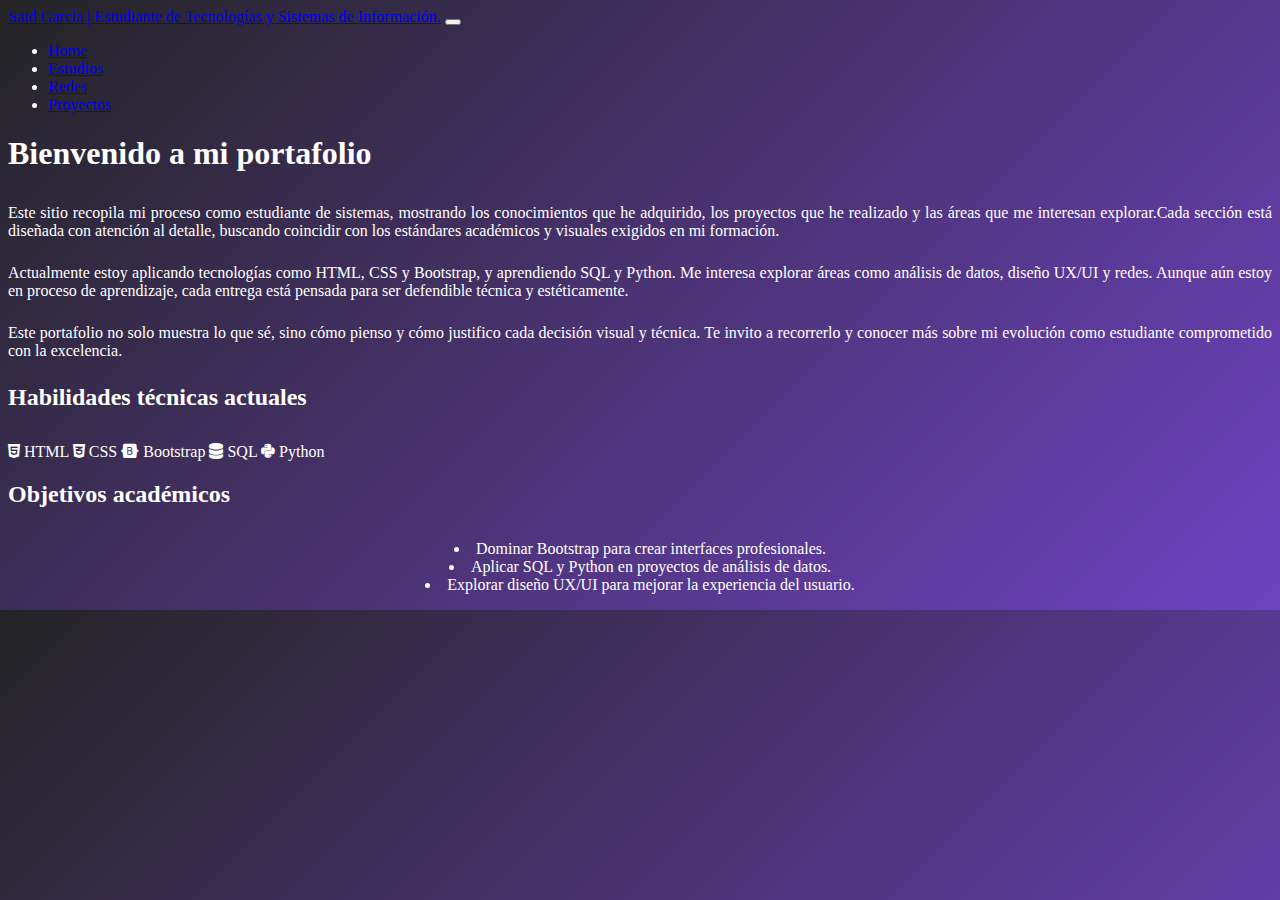
<file: index.html>
<!DOCTYPE html>
<html lang="en">

<head>
  <meta charset="UTF-8">
  <meta name="viewport" content="width=device-width, initial-scale=1.0">
  <link href="https://cdn.jsdelivr.net/npm/bootstrap@5.3.8/dist/css/bootstrap.min.css" rel="stylesheet"
    integrity="sha384-sRIl4kxILFvY47J16cr9ZwB07vP4J8+LH7qKQnuqkuIAvNWLzeN8tE5YBujZqJLB" crossorigin="anonymous">


  <link rel="stylesheet" href="https://cdnjs.cloudflare.com/ajax/libs/font-awesome/6.4.0/css/all.min.css">

  <link rel="stylesheet" href="https://cdnjs.cloudflare.com/ajax/libs/animate.css/4.1.1/animate.min.css" />

  <link rel="stylesheet" href="./css/style.css">

  <title>Potafolio</title>
</head>

<body class="animate__animated animate__fadeInDown">
  <nav class=" bg-primary" data-bs-theme="dark">
    <!-- Navbar content -->
    <div class="container-fluid">
      <a class="navbar-brand" href="#">Said García | Estudiante de Tecnologías y Sistemas de Información.</a>
      <button class="navbar-toggler" type="button" data-bs-toggle="collapse" data-bs-target="#navbarNavDropdown"
        aria-controls="navbarNavDropdown" aria-expanded="false" aria-label="Toggle navigation">
        <span class="navbar-toggler-icon"></span>
      </button>
      <div class="collapse navbar-collapse" id="navbarNavDropdown">
        <ul class="navbar-nav">
          <li class="nav-item">
            <a class="nav-link active" aria-current="page" href="#">Home</a>
          </li>
          <li class="nav-item">
            <a class="nav-link" href="./html/estudios.html">Estudios</a>
          </li>
          <li class="nav-item">
            <a class="nav-link" href="./html/redes.html">Redes</a>
          </li>
          <li class="nav-item">
            <a class="nav-link" href="./html/proyectos.html">Proyectos</a>
          </li>

        </ul>
      </div>
    </div>
  </nav>


  <nav class=" bg-primary" data-bs-theme="dark"></nav>

  <h1 class="animate__animated animate__slideInLeft text-center">Bienvenido a mi portafolio</h1>

  <p class="text-justify animate__animated animate__zoomIn animate__delay-2s">Este sitio recopila mi proceso como
    estudiante de sistemas, mostrando los conocimientos que he
    adquirido, los proyectos que he realizado
    y las áreas que me interesan explorar.Cada sección está diseñada con atención al detalle, buscando coincidir con los
    estándares académicos y visuales
    exigidos en mi formación.</p>

  <p class="text-justify animate__animated animate__zoomIn animate__delay-3s"> Actualmente estoy aplicando tecnologías
    como HTML, CSS y Bootstrap, y aprendiendo SQL y
    Python. Me interesa explorar áreas como análisis de datos,
    diseño UX/UI y redes. Aunque aún estoy en proceso de aprendizaje, cada entrega está pensada para ser defendible
    técnica y estéticamente.
  </p>

  <p class="text-justify animate__animated animate__zoomIn animate__delay-4s">Este portafolio no solo muestra lo que sé,
    sino cómo pienso y cómo justifico cada decisión
    visual y técnica. Te invito a recorrerlo y conocer más
    sobre mi evolución como estudiante comprometido con la excelencia.
  </p>

  <h2 class="text-center mt-5 animate__animated animate__bounceIn">Habilidades técnicas actuales</h2>

  <div class="d-flex justify-content-center flex-wrap gap-2 mt-3 animate__animated animate__bounceIn animate__delay-5s">
    <span class="badge bg-primary"><i class="fab fa-html5"></i> HTML</span>
    <span class="badge bg-secondary"><i class="fab fa-css3-alt"></i> CSS</span>
    <span class="badge bg-info text-dark"><i class="fab fa-bootstrap"></i> Bootstrap</span>
    <span class="badge bg-success"><i class="fas fa-database"></i> SQL</span>
    <span class="badge bg-warning text-dark"><i class="fab fa-python"></i> Python</span>
  </div>

  <h2 class="text-center mt-5 animate__animated animate__fadeInUp">Objetivos académicos</h2>


  <div class="d-flex justify-content-center flex-wrap gap-2 mt-3 animate__animated animate__bounceIn animate__delay-5s">
    <ul class="centered-list text-center">
      <li class="animate__animated animate__fadeInUp animate__delay-7s">Dominar Bootstrap para crear interfaces
        profesionales.</li>
      <li class="animate__animated animate__fadeInUp animate__delay-8s">Aplicar SQL y Python en proyectos de análisis de
        datos.</li>
      <li class="animate__animated animate__fadeInUp animate__delay-9s">Explorar diseño UX/UI para mejorar la
        experiencia del usuario.</li>
    </ul>
  </div>


  <script src="https://cdn.jsdelivr.net/npm/bootstrap@5.3.8/dist/js/bootstrap.bundle.min.js"
    integrity="sha384-FKyoEForCGlyvwx9Hj09JcYn3nv7wiPVlz7YYwJrWVcXK/BmnVDxM+D2scQbITxI"
    crossorigin="anonymous"></script>
</body>

</html>
</file>
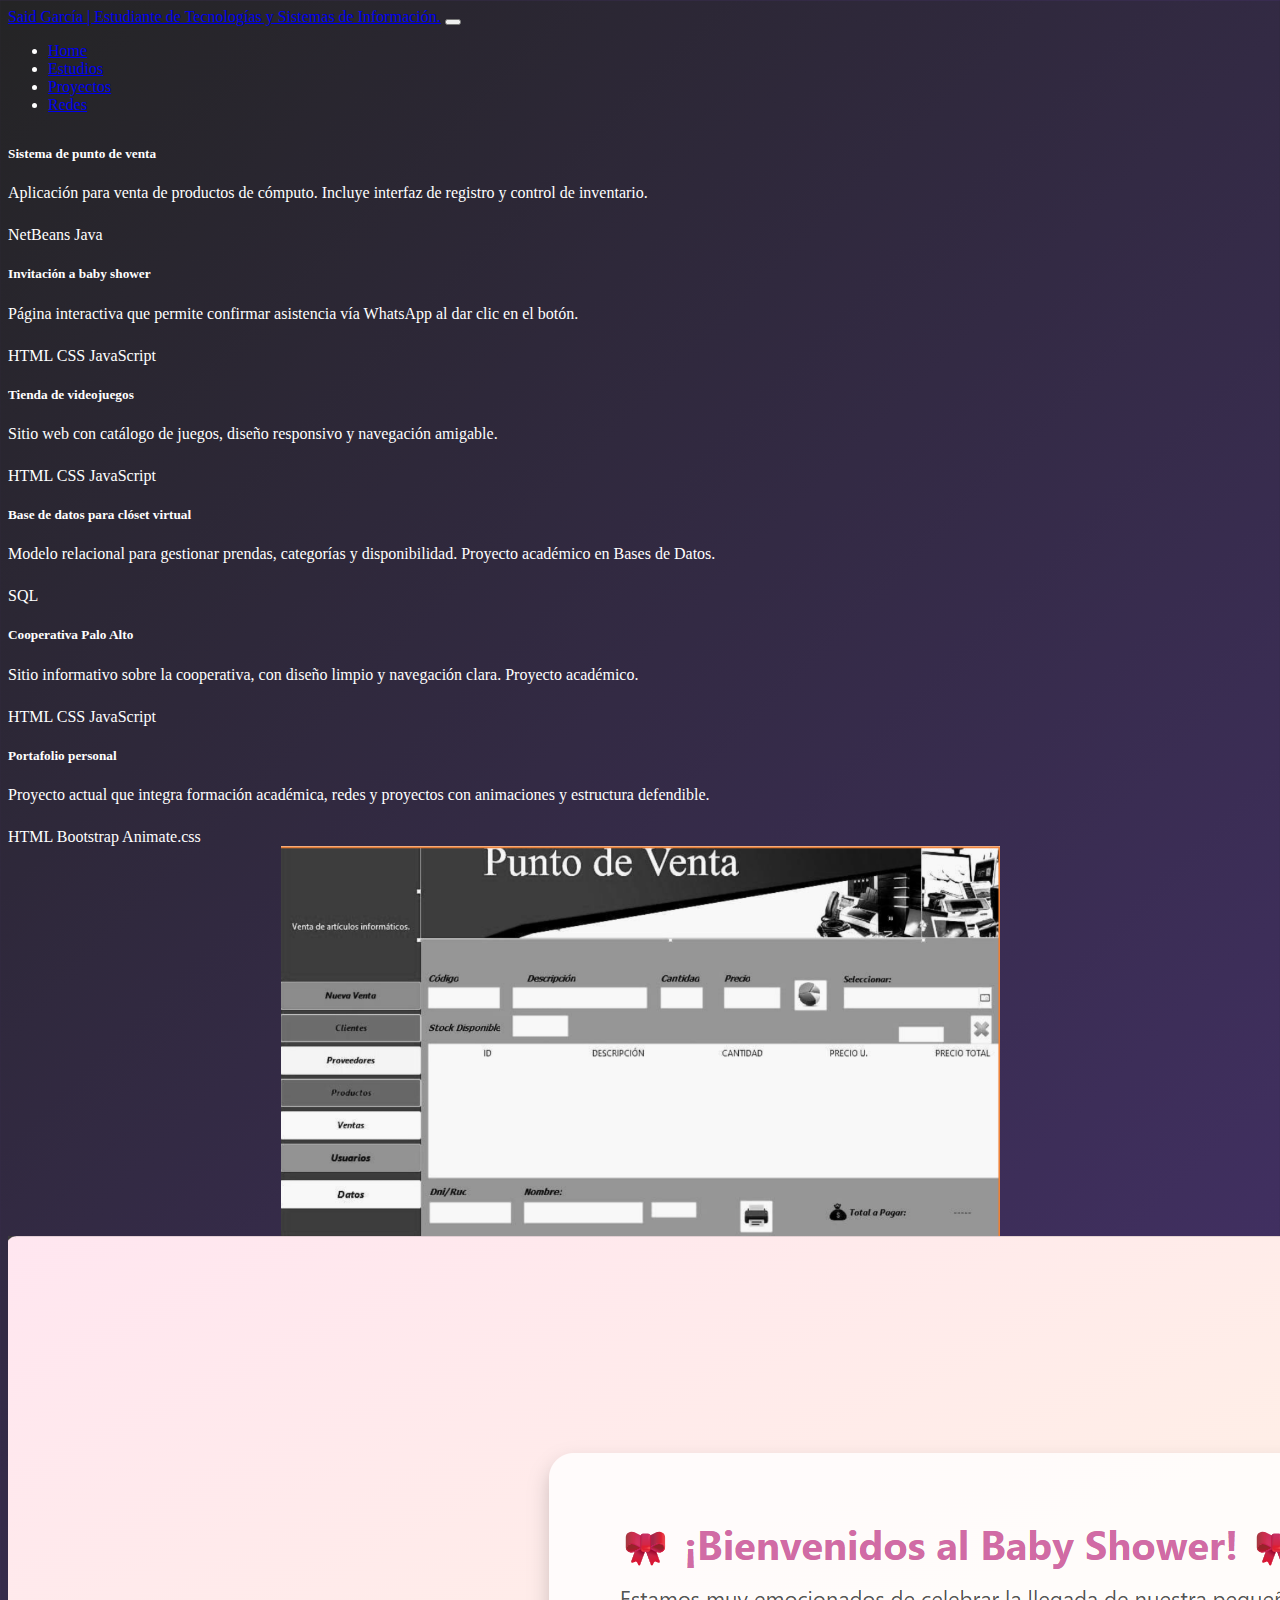
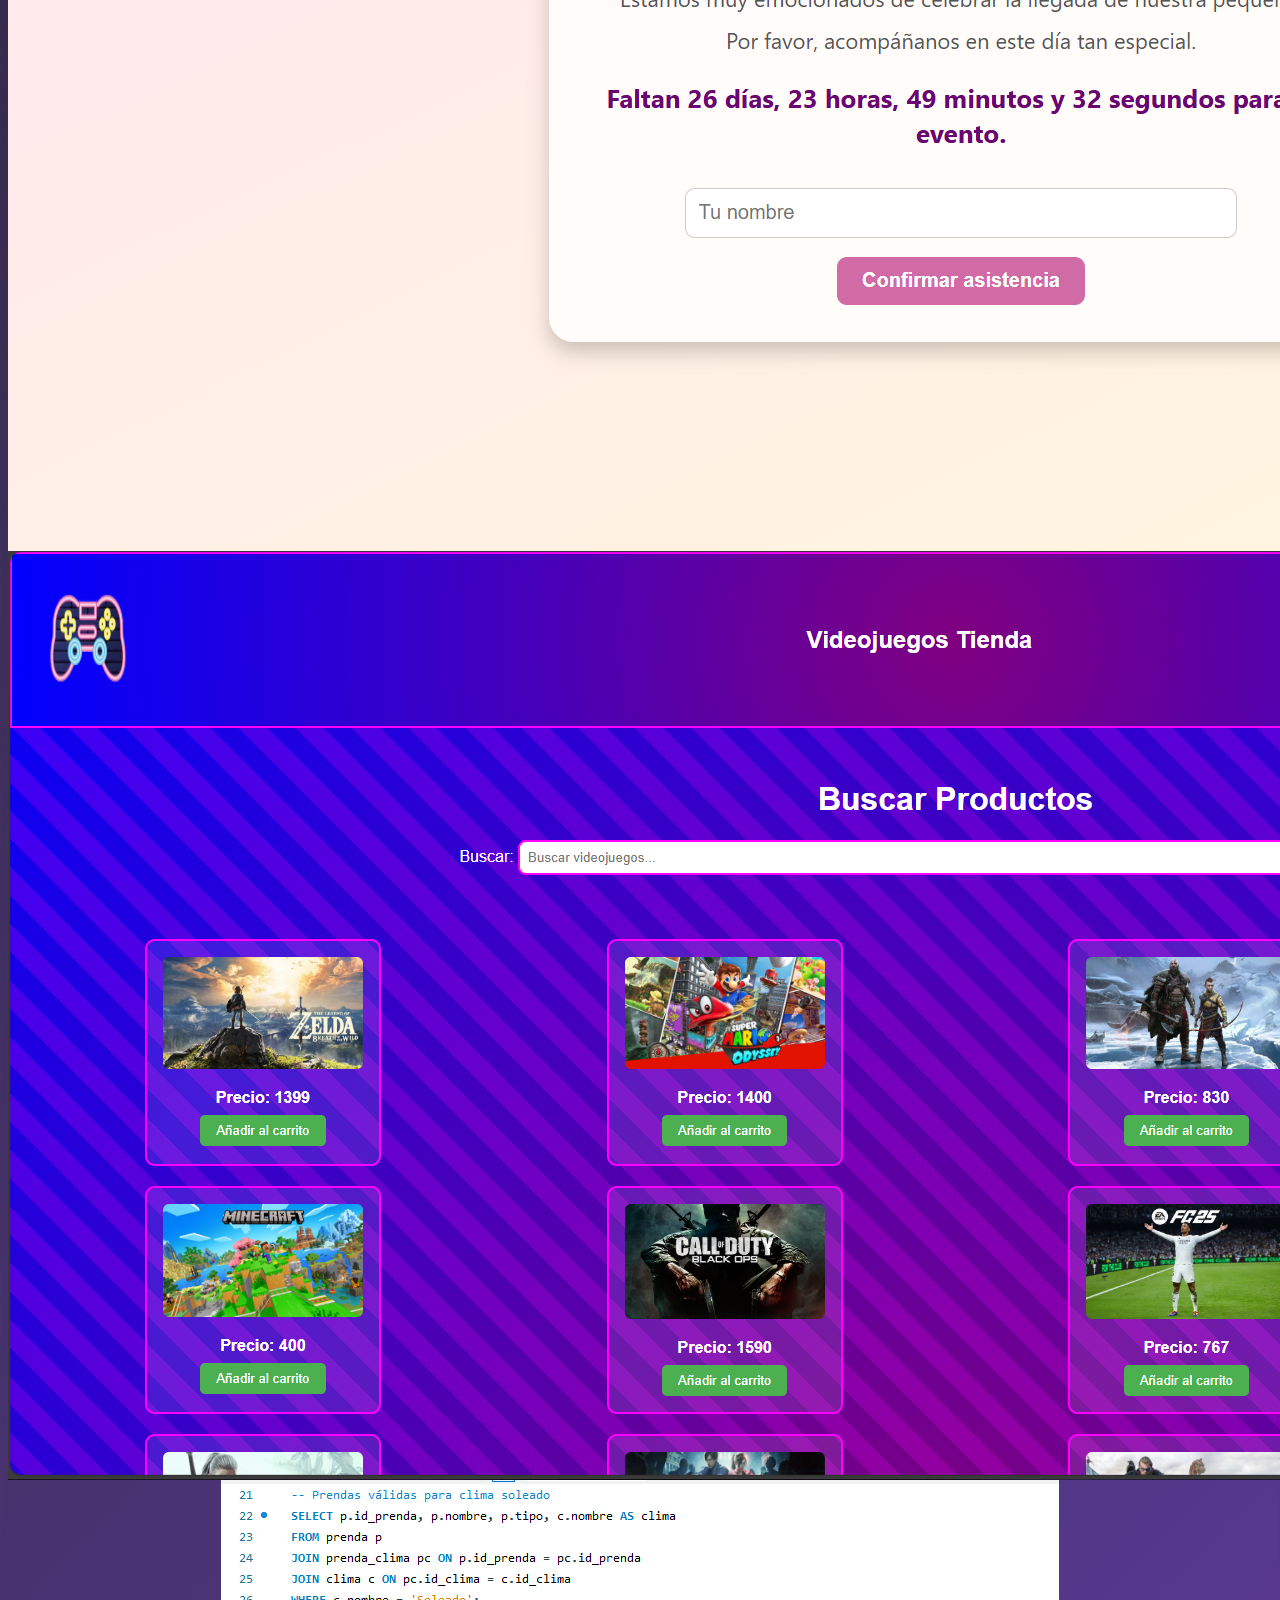
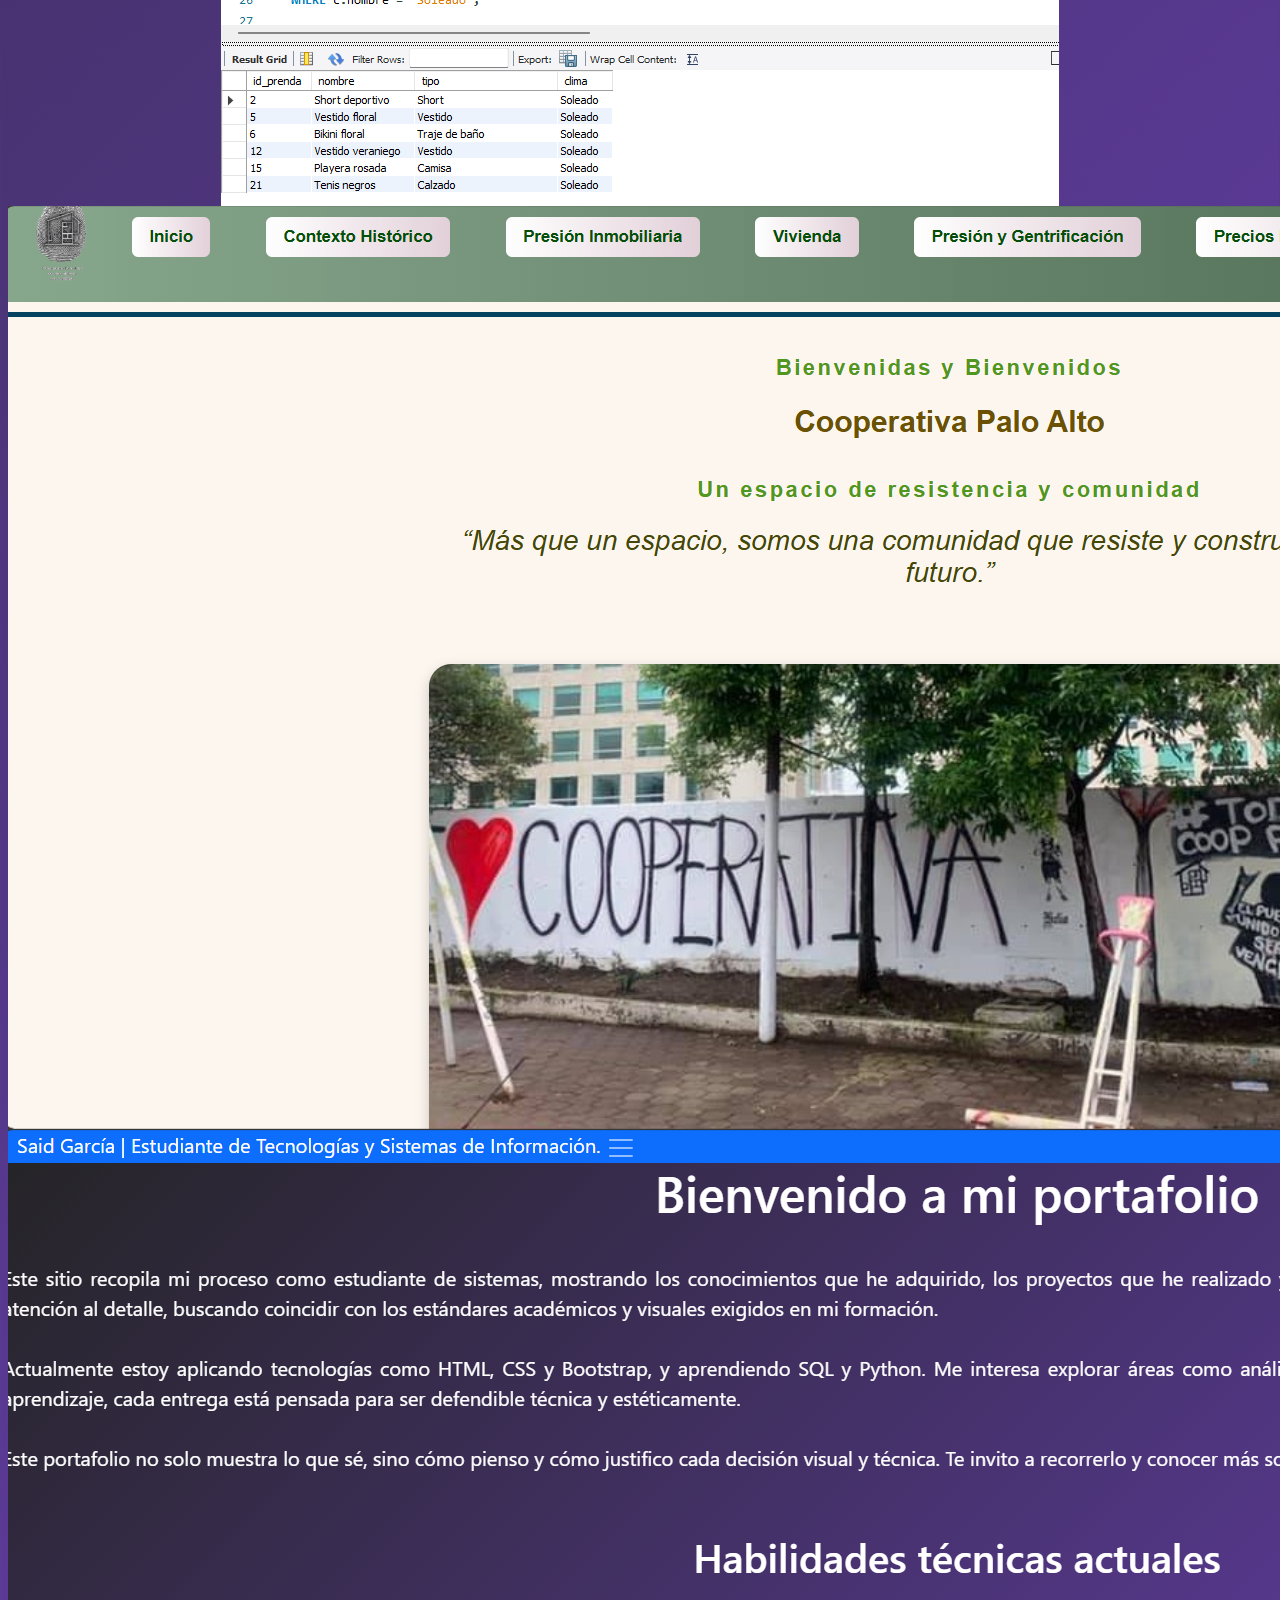
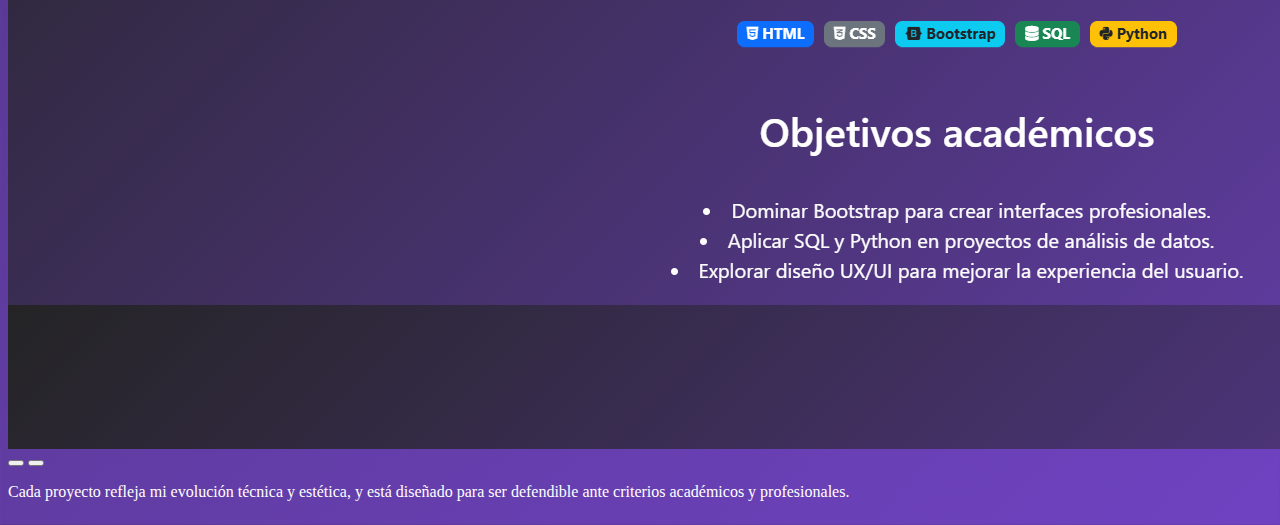
<file: html/proyectos.html>
<!DOCTYPE html>
<html lang="en">

<head>
    <meta charset="UTF-8">
    <meta name="viewport" content="width=device-width, initial-scale=1.0">

    <link href="https://cdn.jsdelivr.net/npm/bootstrap@5.3.8/dist/css/bootstrap.min.css" rel="stylesheet"
        integrity="sha384-sRIl4kxILFvY47J16cr9ZwB07vP4J8+LH7qKQnuqkuIAvNWLzeN8tE5YBujZqJLB" crossorigin="anonymous">

    <link rel="stylesheet" href="https://cdnjs.cloudflare.com/ajax/libs/font-awesome/6.4.0/css/all.min.css">

    <link rel="stylesheet" href="https://cdnjs.cloudflare.com/ajax/libs/animate.css/4.1.1/animate.min.css" />

    <link rel="stylesheet" href="../css/style.css">

    <title>Proyectos</title>
</head>

<body class="animate__animated animate__fadeInDown">

    <nav class=" bg-primary" data-bs-theme="dark">

        <!-- Navbar content -->

        <div class="container-fluid">

            <a class="navbar-brand" href="#">Said García | Estudiante de Tecnologías y Sistemas de Información.</a>

            <button class="navbar-toggler" type="button" data-bs-toggle="collapse" data-bs-target="#navbarNavDropdown"
                aria-controls="navbarNavDropdown" aria-expanded="false" aria-label="Toggle navigation">
                <span class="navbar-toggler-icon"></span>
            </button>

            <div class="collapse navbar-collapse" id="navbarNavDropdown">

                <ul class="navbar-nav">

                    <li class="nav-item">
                        <a class="nav-link active" aria-current="page" href="../index.html">Home</a>
                    </li>

                    <li class="nav-item">
                        <a class="nav-link" href="estudios.html">Estudios</a>
                    </li>

                    <li class="nav-item">
                        <a class="nav-link" href="proyectos.html">Proyectos</a>
                    </li>

                    <li class="nav-item">
                        <a class="nav-link" href="redes.html">Redes</a>
                    </li>

                </ul>
            </div>
        </div>
    </nav>

    <nav class=" bg-primary" data-bs-theme="dark"></nav>

    <h1 class="animate__animated animate__slideInLeft text-center mb-5 animate__delay-1s"></h1>

    <div class="container">
        <div class="row justify-content-center">
            <!-- Proyecto 1: Punto de venta -->
            <div class="col-md-6 col-lg-4 mb-4 animate__animated animate__fadeInUp animate__delay-2s">
                <div class="card h-100 shadow-sm">
                    <div class="card-body text-center">

                        <h5 class="card-title">Sistema de punto de venta</h5>

                        <p class="card-text">Aplicación para venta de productos de cómputo. Incluye interfaz de registro
                            y control de inventario.</p>

                        <span class="badge bg-secondary">NetBeans</span>
                        <span class="badge bg-dark">Java</span>
                    </div>
                </div>
            </div>

            <!-- Proyecto 2: Invitación interactiva -->
            <div class="col-md-6 col-lg-4 mb-4 animate__animated animate__fadeInUp animate__delay-3s">
                <div class="card h-100 shadow-sm">
                    <div class="card-body text-center">

                        <h5 class="card-title">Invitación a baby shower</h5>

                        <p class="card-text">Página interactiva que permite confirmar asistencia vía WhatsApp al dar
                            clic en el botón.</p>

                        <span class="badge bg-primary">HTML</span>
                        <span class="badge bg-info text-dark">CSS</span>
                        <span class="badge bg-warning text-dark">JavaScript</span>
                    </div>
                </div>
            </div>

            <!-- Proyecto 3: Tienda de videojuegos -->
            <div class="col-md-6 col-lg-4 mb-4 animate__animated animate__fadeInUp animate__delay-4s">
                <div class="card h-100 shadow-sm">
                    <div class="card-body text-center">

                        <h5 class="card-title">Tienda de videojuegos</h5>

                        <p class="card-text">Sitio web con catálogo de juegos, diseño responsivo y navegación amigable.
                        </p>

                        <span class="badge bg-primary">HTML</span>
                        <span class="badge bg-info text-dark">CSS</span>
                        <span class="badge bg-warning text-dark">JavaScript</span>
                    </div>
                </div>
            </div>

            <!-- Proyecto 4: Base de datos para clóset virtual -->
            <div class="col-md-6 col-lg-4 mb-4 animate__animated animate__fadeInUp animate__delay-5s">
                <div class="card h-100 shadow-sm">
                    <div class="card-body text-center">

                        <h5 class="card-title">Base de datos para clóset virtual</h5>

                        <p class="card-text">Modelo relacional para gestionar prendas, categorías y disponibilidad.
                            Proyecto académico en Bases de Datos.</p>

                        <span class="badge bg-success">SQL</span>
                    </div>
                </div>
            </div>

            <!-- Proyecto 5: Página informativa para cooperativa -->
            <div class="col-md-6 col-lg-4 mb-4 animate__animated animate__fadeInUp animate__delay-6s">
                <div class="card h-100 shadow-sm">
                    <div class="card-body text-center">

                        <h5 class="card-title">Cooperativa Palo Alto</h5>

                        <p class="card-text">Sitio informativo sobre la cooperativa, con diseño limpio y navegación
                            clara. Proyecto académico.</p>

                        <span class="badge bg-primary">HTML</span>
                        <span class="badge bg-info text-dark">CSS</span>
                        <span class="badge bg-warning text-dark">JavaScript</span>
                    </div>
                </div>
            </div>

            <!-- Proyecto 6: Portafolio personal -->
            <div class="col-md-6 col-lg-4 mb-4 animate__animated animate__fadeInUp animate__delay-7s">
                <div class="card h-100 shadow-sm">
                    <div class="card-body text-center">

                        <h5 class="card-title">Portafolio personal</h5>

                        <p class="card-text">Proyecto actual que integra formación académica, redes y proyectos con
                            animaciones y estructura defendible.</p>

                        <span class="badge bg-primary">HTML</span>
                        <span class="badge bg-info text-dark">Bootstrap</span>
                        <span class="badge bg-warning text-dark">Animate.css</span>
                    </div>
                </div>
            </div>
        </div>

        <div class="container">
            <!-- Carrusel general -->
            <div class="row mb-5">
                <div class="col-md-10 offset-md-1">
                    <div id="carouselProyectos" class="carousel slide" data-bs-ride="carousel">
                        <div class="carousel-inner">
                            <div class="carousel-item active">
                                <img src="../imagenes/puntoventa.png" class="img-carrusel" alt="Proyecto 1">
                            </div>
                            <div class="carousel-item">
                                <img src="../imagenes/baby.png" class="img-carrusel" alt="Proyecto 2">
                            </div>
                            <div class="carousel-item">
                                <img src="../imagenes/tiendavideojuegos.png" class="img-carrusel" alt="Proyecto 3">
                            </div>
                            <div class="carousel-item">
                                <img src="../imagenes/db.png" class="img-carrusel" alt="Proyecto 4">
                            </div>
                            <div class="carousel-item">
                                <img src="../imagenes/palo_alto.png" class="img-carrusel" alt="Proyecto 5">
                            </div>
                            <div class="carousel-item">
                                <img src="../imagenes/portafolio.png" class="img-carrusel" alt="Proyecto 6">
                            </div>
                        </div>

                        <button class="carousel-control-prev" type="button" data-bs-target="#carouselProyectos"
                            data-bs-slide="prev">
                            <span class="carousel-control-prev-icon"></span>
                        </button>

                        <button class="carousel-control-next" type="button" data-bs-target="#carouselProyectos"
                            data-bs-slide="next">
                            <span class="carousel-control-next-icon"></span>
                        </button>

                    </div>
                </div>
            </div>

        </div>

        <!-- Cierre reflexivo -->
        <div class="row justify-content-center mt-4">
            <div class="col-md-10 col-lg-8 animate__animated animate__fadeInUp animate__delay-8s">

                <p class="text-center">
                    Cada proyecto refleja mi evolución técnica y estética, y está diseñado para ser defendible ante
                    criterios académicos y profesionales.
                </p>

            </div>
        </div>
    </div>


    <script src="https://cdn.jsdelivr.net/npm/bootstrap@5.3.8/dist/js/bootstrap.bundle.min.js"
        integrity="sha384-FKyoEForCGlyvwx9Hj09JcYn3nv7wiPVlz7YYwJrWVcXK/BmnVDxM+D2scQbITxI"
        crossorigin="anonymous"></script>

</body>

</html>
</file>
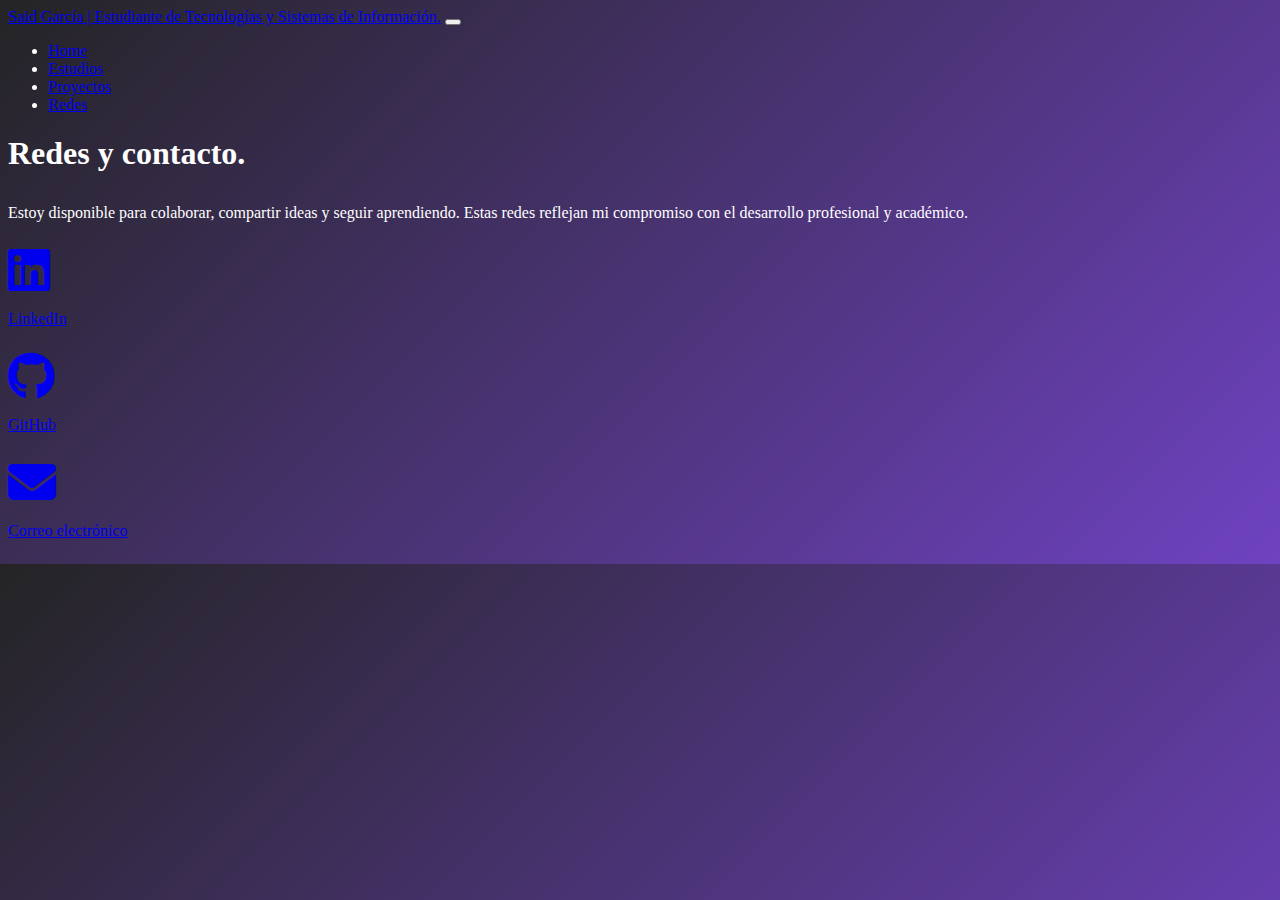
<file: html/redes.html>
<!DOCTYPE html>
<html lang="en">

<head>
  <meta charset="UTF-8">
  <meta name="viewport" content="width=device-width, initial-scale=1.0">

  <link href="https://cdn.jsdelivr.net/npm/bootstrap@5.3.8/dist/css/bootstrap.min.css" rel="stylesheet"
    integrity="sha384-sRIl4kxILFvY47J16cr9ZwB07vP4J8+LH7qKQnuqkuIAvNWLzeN8tE5YBujZqJLB" crossorigin="anonymous">

  <link rel="stylesheet" href="https://cdnjs.cloudflare.com/ajax/libs/font-awesome/6.4.0/css/all.min.css">

  <link rel="stylesheet" href="https://cdnjs.cloudflare.com/ajax/libs/animate.css/4.1.1/animate.min.css" />

  <link rel="stylesheet" href="../css/style.css">

  <title>Redes.</title>
</head>

<body class="animate__animated animate__fadeInDown">

  <nav class=" bg-primary" data-bs-theme="dark">

    <!-- Navbar content -->

    <div class="container-fluid">

      <a class="navbar-brand" href="#">Said García | Estudiante de Tecnologías y Sistemas de Información.</a>

      <button class="navbar-toggler" type="button" data-bs-toggle="collapse" data-bs-target="#navbarNavDropdown"
        aria-controls="navbarNavDropdown" aria-expanded="false" aria-label="Toggle navigation">
        <span class="navbar-toggler-icon"></span>
      </button>

      <div class="collapse navbar-collapse" id="navbarNavDropdown">
        <ul class="navbar-nav">
          <li class="nav-item">
            <a class="nav-link active" aria-current="page" href="../index.html">Home</a>
          </li>

          <li class="nav-item">
            <a class="nav-link" href="estudios.html">Estudios</a>
          </li>

          <li class="nav-item">
            <a class="nav-link" href="proyectos.html">Proyectos</a>
          </li>

          <li class="nav-item">
            <a class="nav-link" href="redes.html">Redes</a>
          </li>

        </ul>
      </div>
    </div>
  </nav>


  <nav class=" bg-primary" data-bs-theme="dark"></nav>

  <h1 class="animate__animated animate__slideInLeft text-center mb-5 animate__delay-1s">Redes y contacto.</h1>

  <p class="text-center mt-4 animate__animated animate__fadeInUp animate__delay-2s">
    Estoy disponible para colaborar, compartir ideas y seguir aprendiendo. Estas redes reflejan mi compromiso con el
    desarrollo profesional y académico.
  </p>

  <div class="container">
    <div class="row justify-content-center mb-5">
      <div class="col-lg-8">
        <!-- Escalón 1 -->
        <div class="row justify-content-center mb-4">
          <div class="col-md-6 offset-md-0 text-center animate__animated animate__fadeInUp animate__delay-3s">
            <a href="https://www.linkedin.com/in/said-garcía-173409395" target="_blank" class="text-decoration-none">
              <i class="fab fa-linkedin fa-3x text-primary"></i>
              <p class="mt-2 text-dark">LinkedIn</p>
            </a>
          </div>
        </div>

        <!-- Escalón 2 -->
        <div class="row justify-content-center mb-4">
          <div class="col-md-6 offset-md-1 text-center animate__animated animate__fadeInUp animate__delay-4s">
            <a href="https://github.com/xsaidx" target="_blank" class="text-decoration-none">
              <i class="fab fa-github fa-3x text-dark"></i>
              <p class="mt-2 text-dark">GitHub</p>
            </a>
          </div>
        </div>

        <!-- Escalón 3 -->
        <div class="row justify-content-center mb-4">
          <div class="col-md-6 offset-md-2 text-center animate__animated animate__fadeInUp animate__delay-5s">
            <a href="mailto:tuemail@correo.com" class="text-decoration-none">
              <i class="fas fa-envelope fa-3x text-danger"></i>
              <p class="mt-2 text-dark">Correo electrónico</p>
            </a>
          </div>
        </div>
      </div>
    </div>
  </div>

  <script src="https://cdn.jsdelivr.net/npm/bootstrap@5.3.8/dist/js/bootstrap.bundle.min.js"
    integrity="sha384-FKyoEForCGlyvwx9Hj09JcYn3nv7wiPVlz7YYwJrWVcXK/BmnVDxM+D2scQbITxI"
    crossorigin="anonymous"></script>

</body>

</html>
</file>
<file: css/style.css>
body {
    background: linear-gradient(135deg, #242425, #6f42c1);
    color: white;
}

.text-justify {
    text-align: justify;
}

section {
  padding-top: 60px;
  padding-bottom: 60px;
}

p {
  margin-bottom: 24px;
}

h1, h2 {
  margin-bottom: 32px;
}

ul.centered-list {
  list-style-position: inside;
  text-align: center;
  padding-left: 0;
}

.img-carrusel {
  max-width: 600%;  
  max-height: 350%;  
  margin: 0 auto;     
  display: block;     
  object-fit: contain; 
}
</file>
